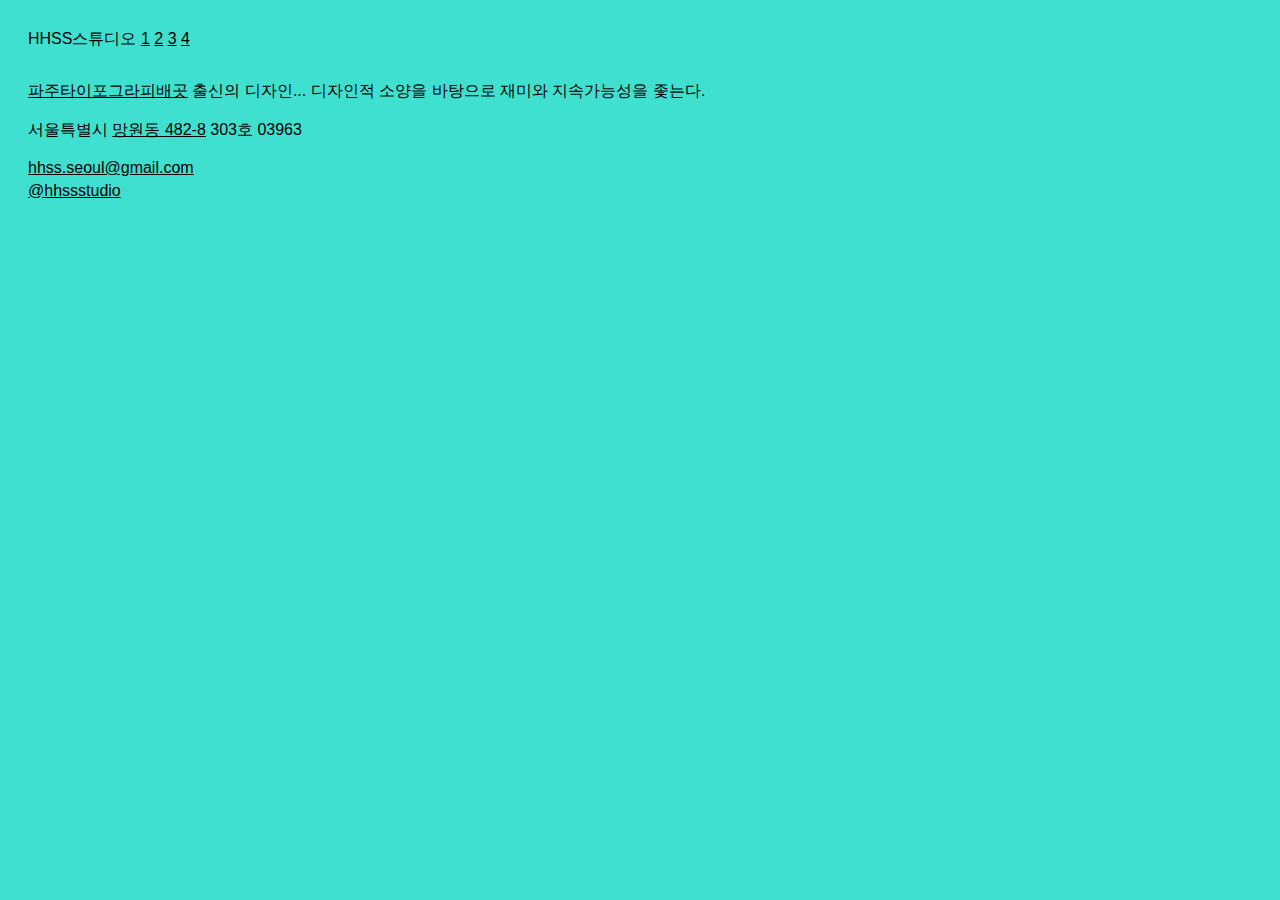
<file: index.html>
<!DOCTYPE html>
<html>
<head>
	<meta charset="utf-8">
	<meta name="viewport" content="width=device-width, initial-scale=1">
	<title>HHSS스튜디오</title>
	<link rel="stylesheet" type="text/css" href="style.css">
</head>
<body class="index">
<nav>
	HHSS스튜디오 <a href="1_hhss.html">1</a> <a href="2_hhss.html">2</a> <a href="3_hhss.html">3</a> <a href="4_hhss.html">4</a>
</nav>
<article>
<h2><a href="http://www.pati.kr" target="_blank">파주타이포그라피배곳</a> 출신의 디자인... 디자인적 소양을 바탕으로 재미와 지속가능성을 좇는다.</h2>

<h2>서울특별시 <a href="https://goo.gl/maps/ZWJXMPeLpmN4StWk9" target="_blank">망원동 482-8</a> 303호 03963</h2>

<h2><a href="mailto:hhss.seoul@gmail.com?subject=Hello">hhss.seoul@gmail.com<br>
<a href="https://www.instagram.com/hhssstudio/" target="_blank">@hhssstudio</a></h2>
<!-- 
<p>
	<ol>
		<li><a href="1_hhss.html">HH 집 찾기</a></li>
		<li><a href="2_hhss.html">옥색</a></li>
		<li><a href="3_hhss.html">HHSS 작업실 찾기</a></li>
		<li><a href="4_hhss.html">페미컨</a></li>
	</ol>
</p>

<p>
	<ol>
		<li><a href="1_hhss.html">HH Home</a></li>
		<li><a href="2_hhss.html">HHSS Color</a></li>
		<li><a href="3_hhss.html">HHSS Studio</a></li>
		<li><a href="4_hhss.html">HHSS Food</a></li>
	</ol>
</p> -->
</article>
</body>
</html>
</file>
<file: style.css>
*{
	font-family: sans-serif;
	font-size: 16px;
	font-weight: 400;
	line-height: 1.4;
	scroll-behavior: smooth;
	word-break: keep-all;
}
body{
	padding: 20px;
}

article{
	position: absolute;
	top: 80px;
}

h1,h2,h3{
	margin-top: 0;
	margin-bottom: 1.8vh;
}

a{
	text-decoration: underline;
	color: black;
}
a:visited{
	color: inherit;
}
a:hover{
	color: rgba(255,255,255,0);
}

.index{
	color: black;
	background: turquoise;
	animation: index_background 3s;
}

@keyframes index_background{
	from{background-color: black;}
	to{background-color: turquoise;}
}

.hhss_1{
	background: silver;
	display: inline-block;
	cursor: move;
}

.hhss_1 article{
	width: 100%;
	height: 100%;
	cursor: all-scroll;
}

.hhss_1 .yh{
	background-color: white;
	box-shadow: cyan 3px 3px 3px;
	position: absolute;
	top: 10vh;
	left: 40vw;
	z-index: 999;
}

.hhss_1 .ym{
	background-color: white;
	box-shadow: cyan 3px 3px 3px;
	position: absolute;
	top: 80vh;
	left: 900px;
	z-index: 999;
}

.hhss_1 .ha{
	background-color: white;
	box-shadow: cyan 3px 3px 3px;
	position: absolute;
	top: 2100px;
	left: 900px;
	z-index: 999;
}

.hhss_1 .nb{
	background-color: white;
	box-shadow: cyan 3px 3px 3px;
	position: absolute;
	top: 3350px;
	left: 400px;
	z-index: 999;
}


.hhss_1 p{
	background: white;
	color: black;
	overflow-y: auto;
	padding: 10px;
	margin: 10px;
	/*box-shadow: turquoise 10px 10px 10px;*/

}

.hhss_house_p_1{
	width: 16vw;
	min-width: 150px;
	height: auto;
	position: absolute;
	top: 20vh;
	left: 40vw;
}

.hhss_house_p_2{
	width: 16vw;
	min-width: 150px;
	height: 16vw;
	min-height: 150px;
	position: absolute;
	top: 80vh;
	left: 30px;
}

.hhss_house_p_3{
	width: 100px;
	height: 80px;
	position: absolute;
	top: 1600px;
	left: 400px;
}

.hhss_house_p_4{
	width: 230px;
	height: 400px;
	position: absolute;
	top: 3300px;
	left: 10px;
}

.hhss_1 img{
	width: 20vw;
	min-width:200px;
	position: absolute;
/*	border-radius: 50%;*/
	margin: 10px;
}

/*연희*/
.hhss_1 ._1{
	top: 10vh;
	left: 20vw;
}

/*용문동*/
.hhss_1 ._2{
	width: 80px;
	top: 100vh;
	left: 340px;
}
.hhss_1 ._3{
	width: 500px;
	top: 800px;
	left: 800px;
}

.hhss_1 ._4{
	width: 380px;
	top: 700px;
	left: 680px;
	border-radius: 50%;
}
.hhss_1 ._5{
	top: 110vh;
	left: 30vw;
}
.hhss_1 ._6{
	top: 50vh;
	left: 500px;
}

/*후암동*/
.hhss_1 ._7{
	top: 1800px;
	left: 200px;
}

.hhss_1 ._8{
	width: 200px;
	top: 1700px;
	left: 600px;
}

.hhss_1 ._9{
	width: 200px;
	top: 1700px;
	left: 800px;
}
.hhss_1 ._10{
	width: 200px;
	top: 1800px;
	left: 1000px;
}
.hhss_1 ._11{
	width: 200px;
	top: 1800px;
	left: 1200px;
}
.hhss_1 ._12{
	width: 200px;
	top: 1800px;
	left: 1400px;
}
.hhss_1 ._13{
	width: 200px;
	top: 1800px;
	left: 1600px;
}
.hhss_1 ._14{
	width: 150px;
	top: 2500px;
	left: 1000px;
}
.hhss_1 ._15{
	width: 150px;
	top: 2600px;
	left: 1210px;
}
.hhss_1 ._16{
	width: 150px;
	top: 2700px;
	left: 1100px;
}
.hhss_1 ._17{
	width: 300px;
	top: 2800px;
	left: 1500px;
}
.hhss_1 ._18{
	width: 300px;
	top: 2550px;
	left: 1500px;
}

/*녹번동*/
._19{
	position: absolute;
	top: 3400px;
	left: 300px;
}
.hhss_1 ._19 img{
	height: 200px;
	display: inline-block;
}



.hhss_2{
	background-color: #38C6A1;
}
.hhss_2 nav{
/*	color: #68c8a4;*/
	width: 100vw;
/*	display: block;*/
}

.ok_instagram{
	text-align: left;
}
.ok_instagram img{
	width: 200px;
	height: auto;
}

.ok_spray{
	position: absolute;
	left: 20vw;
	width: 24vw;
	height: 400px;
	text-align: center;
	overflow-y: auto;
	cursor: s-resize;
}

.ok_spray img{
	width: 24vw;
}

.ok_paint{
	position: absolute;
	top: 350px;
	left: 45vw;
	width: 24vw;
	height: 400px;
	text-align: center;
	overflow-y: auto;
	cursor: s-resize;
}

.ok_paint img{
	width: 24vw;
}

.ok_colorchip{
	position: absolute;
	top: 400px;
	left: 70vw;
	width: 24vw;
	height: 600px;
	text-align: center;
	overflow-y: auto;
	cursor: s-resize;
}

.ok_colorchip img{
	width: 24vw;
}

.ok_colorchange{
	position: absolute;
	top: 300px;
	left: 83vw;
	width: 200px;
	height: 200px;
	border-radius: 50%;
	animation: ok_colorchange 20s infinite alternate;
}


@keyframes ok_colorchange{
	3.3%{background-color: #75DBC1;}
	6.6%{background-color: #38C6A1;}
	9.9%{background-color: #E1EFDD;}
	13.2%{background-color: #EAEFE5;}
	16.5%{background-color: #BFD5B3;}
	19.8%{background-color: #e6e9bf;}
	23.1%{background-color: #d7dfd9;}
	26.4%{background-color: #cadbcb;}
	29.7%{background-color: #dbe0d4;}
	33%{background-color: #68c8a4;}
	36.3%{background-color: #d3dba1;}
	39.6%{background-color: #76c692;}
	42.9%{background-color: #8bc982;}
	46.2%{background-color: #7fb37f;}
	49.5%{background-color: #a9cbb0;}
	52.8%{background-color: #76bf98;}
	56.1%{background-color: #5bc1a9;}
	59.4%{background-color: #6ab7a7;}
	62.7%{background-color: #63a491;}
	66%{background-color: #e1dfd1;}
	69.3%{background-color: #e0dfd7;}
	72.6%{background-color: #b7c9b1;}
	75.9%{background-color: #9bc2b1;}
	79.2%{background-color: #48c1aa;}
	82.5%{background-color: #56cbb3;}
	85.8%{background-color: #7accb8;}
	89.1%{background-color: #7bb5a3;}
	92.4%{background-color: #3ab0a2;}
	95.7%{background-color: #d6dec9;}
	100%{background-color: white;}
}


.ok_milkglass{
	position: absolute;
	top: 120vh;
	display: inline;
}
.ok_milkglass img{
	width: 200px;
	height: 267px;
}

.ok_milkglass ol{
	width: 385px;
	margin: 0;
	color: black;
	padding-left: 20px;
}

.ok_milkglass .magenta{
	color: magenta;
}
.hhss_3{
	height:100vh;
	background: rgb(120,120,120);
	position: absolute;
	top: 20px;
	overflow-x: scroll;
	overflow-y: hidden;
}

.hhss_3 nav{
	position: fixed;
	top: 20px;
	z-index: 999;
}

.line_1{
	height: 8px;
	background: yellow;
	margin-bottom: 7px;
}
.studiolist{
	/*width: 200px;*/
	white-space: nowrap;
	overflow-x: scroll;
	float: left;
	display: inline;
}

.studiolist p{
	display: inline-block;
	margin-right: 20px;
	width: 200px;
	white-space: normal;
	overflow-y: auto;
}

.studiolist video{
	width: 180px;
	height: auto;
	margin-bottom: 10px;
}

.hhss_4{
	background: black;
	color: silver;
}
.pemmican{
	margin: 0;
	position: absolute;
	top: 50%;
	left: 50%;
	transform: translate(-50%, -50%);
}

.pemmican img{
	width: 500px;
}
</file>
